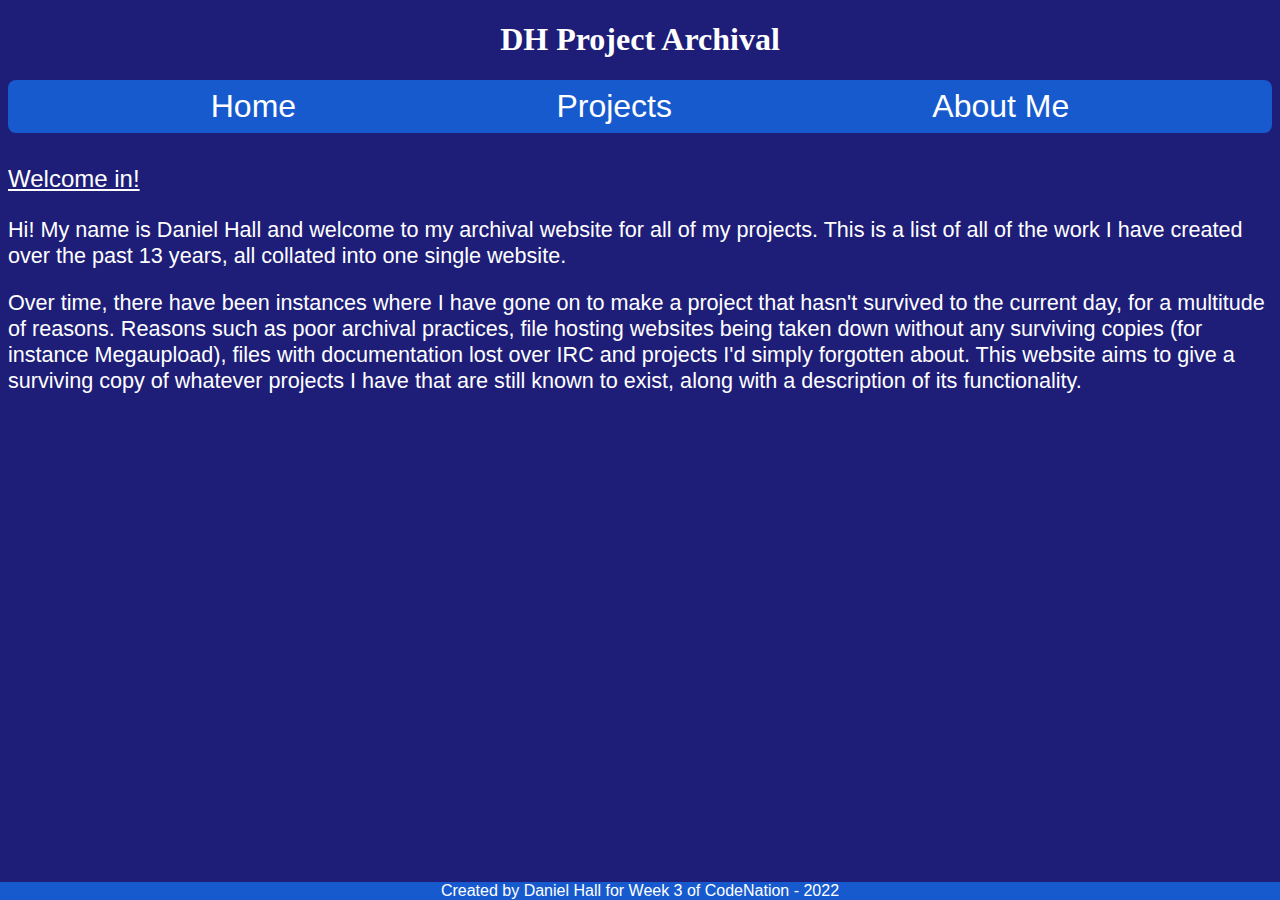
<file: index.html>
<!DOCTYPE html>
<html lang="en">
<head>
    <meta charset="UTF-8">
    <meta name="viewport" content="width=device-width, initial-scale=1.0">
    <link rel="stylesheet" href="css/main.css">
    <title>Index Page</title>
</head>
<body>
    <div>
        <h1 id="pageheader">DH Project Archival</h1>
    </div>
    <div>
        <nav>
            <a href="index.html">Home</a>
            <a href="projects.html">Projects</a>
            <a href="aboutme.html">About Me</a>

        </nav>
    </div>
    <div>
        <p id="welcomein">Welcome in!</p>
    </div>
    <div class="whitetext">
        <p>
            Hi! My name is Daniel Hall and welcome to my archival website for all of my projects. This is a list of all of the
            work I have created over the past 13 years, all collated into one single website.
        </p>
        <p>
            Over time, there have been instances where I have gone on to make a project that hasn't survived to the current day,
            for a multitude of reasons. Reasons such as poor archival practices, file hosting websites being taken down
            without any surviving copies (for instance Megaupload), files with documentation lost over IRC and projects I'd
            simply forgotten about. This website aims to give a surviving copy of whatever projects I have that are still known
            to exist, along with a description of its functionality.
        </p>
    </div>
    <div>
        <footer>Created by Daniel Hall for Week 3 of CodeNation - 2022</footer>
    </div>
</body>
</html>
</file>
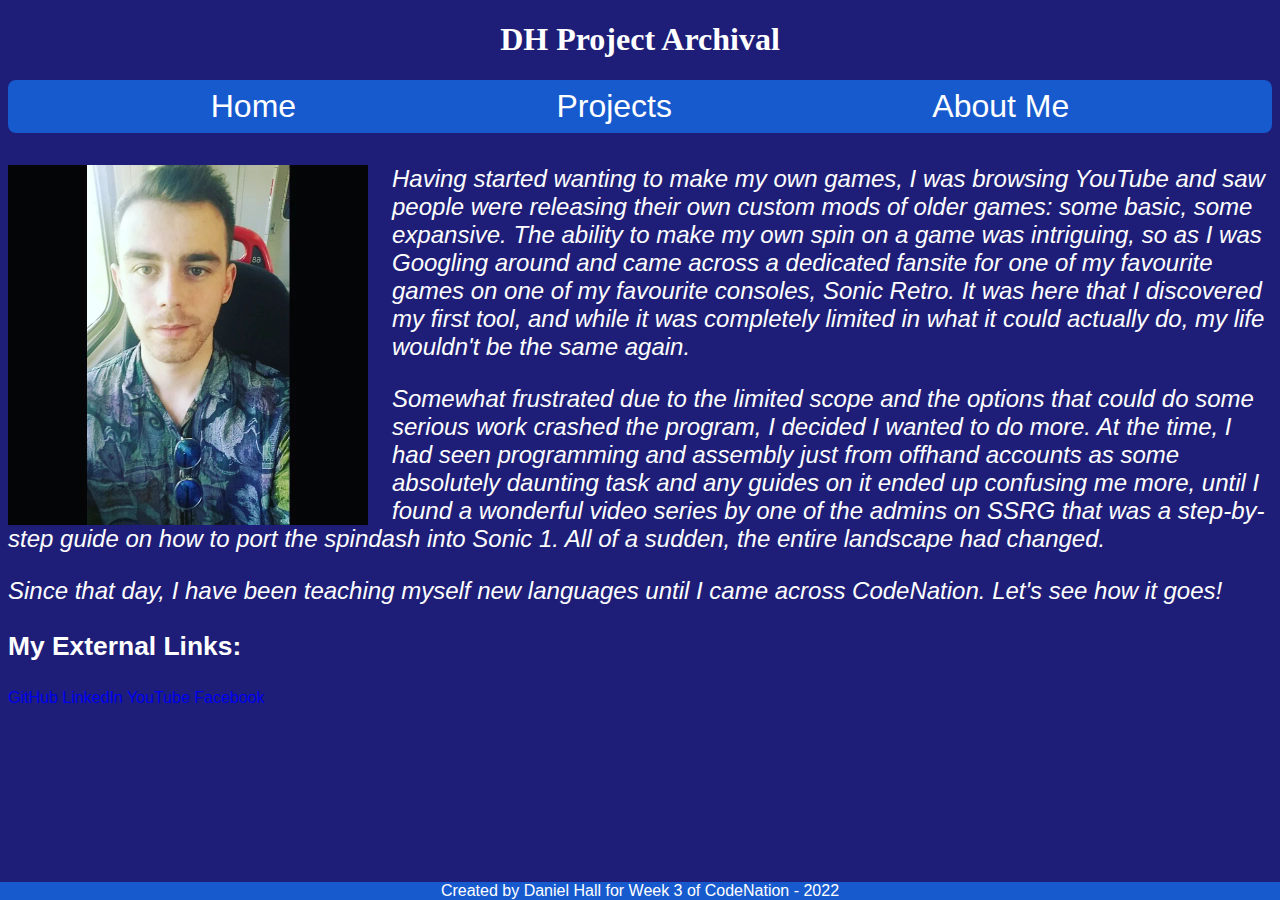
<file: aboutme.html>
<!DOCTYPE html>
<html lang="en">
<head>
    <meta charset="UTF-8">
    <meta name="viewport" content="width=device-width, initial-scale=1.0">
    <link rel="stylesheet" href="css/main.css">
    <title>Projects</title>
</head>
<body>
    <div>
        <h1 id="pageheader">DH Project Archival</h1>
    </div>
    <div>
        <nav>
            <a href="index.html">Home</a>
            <a href="projects.html">Projects</a>
            <a href="aboutme.html">About Me</a>

        </nav>
    </div>
    
    <div id="aboutmeparagraph">
        <img src="danpic.jpeg" alt="DH Profile Picture" width="360" height="360">
        <p>
            Having started wanting to make my own games, I was browsing YouTube and saw people were releasing their own custom
            mods of older games: some basic, some expansive. The ability to make my own spin on a game was intriguing, so as I
            was Googling around and came across a dedicated fansite for one of my favourite games on one of my favourite
            consoles, Sonic Retro. It was here that I discovered my first tool, and while it was completely limited in what it
            could actually do, my life wouldn't be the same again.
        </p>
        <p>
            Somewhat frustrated due to the limited scope and the options that could do some serious work crashed the
            program, I decided I wanted to do more. At the time, I had seen programming and assembly just from offhand
            accounts as some absolutely daunting task and any guides on it ended up confusing me more, until I found a wonderful
            video series by one of the admins on SSRG that was a step-by-step guide on how to port the spindash into Sonic 1.
            All of a sudden, the entire landscape had changed.
        </p>
        <p>
            Since that day, I have been teaching myself new languages until I came across CodeNation. Let's see how it goes!
        </p>
    </div>
    <div>
        <p class="boldheading">
            My External Links:
        </p>
        <p>
            <a href="http://github.com/Dandaman955">GitHub</a>
            <a href="http://linkedin.com/in/daniel-hall-779b80243/">LinkedIn</a> <!-- Decide how you want to list these.-->
            <a href="https://www.youtube.com/channel/UCgg78qfQ8iqCobWogipYS0A">YouTube</a>
            <a href="https://www.facebook.com/daniel.hall.7355/">Facebook</a>
        </p>
    </div>



    <div>
        <footer>Created by Daniel Hall for Week 3 of CodeNation - 2022</footer>
    </div>
</body>
</html>
</file>
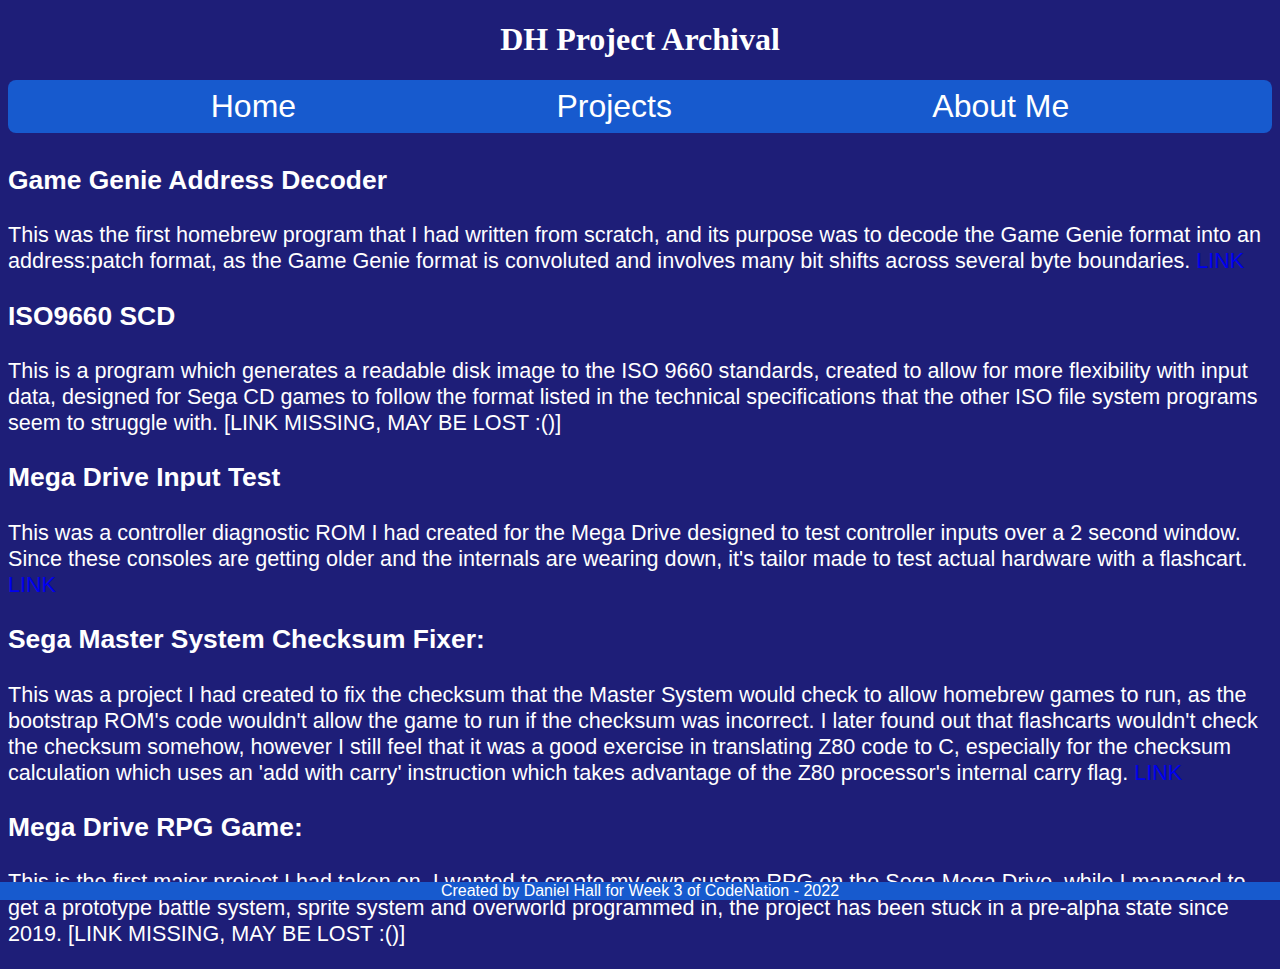
<file: projects.html>
<!DOCTYPE html>
<html lang="en">
<head>
    <meta charset="UTF-8">
    <meta name="viewport" content="width=device-width, initial-scale=1.0">
    <link rel="stylesheet" href="css/main.css">
    <title>Projects</title>
</head>
<body>
    <div>
        <h1 id="pageheader">DH Project Archival</h1>
    </div>
    <div>
        <nav>
            <a href="index.html">Home</a>
            <a href="projects.html">Projects</a>
            <a href="aboutme.html">About Me</a>

        </nav>
    </div>
    <div>
        <p class="boldheading">Game Genie Address Decoder</p>
        <p class="whitetext">This was the first homebrew program that I had written from scratch, and its purpose was to decode the
            Game Genie format into an address:patch format, as the Game Genie format is convoluted and involves many bit shifts
            across several byte boundaries. <a href="https://www.dropbox.com/s/r6tux07hmrnx2c5/GGATT.rar?dl=0">LINK</a>
        </p>
        <p class="boldheading">ISO9660 SCD</p>
        <p class="whitetext">This is a program which generates a readable disk image to the ISO 9660 standards, created to allow for
            more flexibility with input data, designed for Sega CD games to follow the format listed in the technical specifications
            that the other ISO file system programs seem to struggle with. [LINK MISSING, MAY BE LOST :()]

        </p>
        <p class="boldheading">Mega Drive Input Test</p>
        <p class="whitetext">This was a controller diagnostic ROM I had created for the Mega Drive designed to test controller
            inputs over a 2 second window. Since these consoles are getting older and the internals are wearing down, it's tailor
            made to test actual hardware with a flashcart. <a href="https://www.dropbox.com/s/5l4zzhp59my53w3/ROM.bin?dl=0">LINK</a>
        </p>
        <p class="boldheading">Sega Master System Checksum Fixer:</p>
        <p class="whitetext">This was a project I had created to fix the checksum that the Master System would check to allow
            homebrew games to run, as the bootstrap ROM's code wouldn't allow the game to run if the checksum was incorrect.
            I later found out that flashcarts wouldn't check the checksum somehow, however I still feel that it was a good
            exercise in translating Z80 code to C, especially for the checksum calculation which uses an 'add with carry'
            instruction which takes advantage of the Z80 processor's internal carry flag. <a href="https://github.com/Dandaman955/MSChecksumFixer">LINK</a>
        </p>
        <p class="boldheading">Mega Drive RPG Game:</p>
        <p class="whitetext">This is the first major project I had taken on, I wanted to create my own custom RPG on the Sega Mega
            Drive, while I managed to get a prototype battle system, sprite system and overworld programmed in, the project has been
            stuck in a pre-alpha state since 2019. [LINK MISSING, MAY BE LOST :()]
        </p>
    </div>
    <div>
        <footer>Created by Daniel Hall for Week 3 of CodeNation - 2022</footer>
    </div>
</body>
</html>
</file>
<file: css/main.css>
* {
    background-color: rgb(30, 30, 120);
    font-family: Arial, Helvetica, sans-serif;
}

nav {
    display: flex;
    font-size: 2em;
    padding: 0em;
    border-radius: 0.25em;
    margin: 0em;
    margin-bottom: 1em;
    background-color: rgb(23, 90, 206);
    justify-content: space-evenly;
}

img {
    float: left;
    margin-right: 1em;
}

nav a {
    background-color: rgb(23, 90, 206);
    color: white;
    text-decoration: none;
    padding: 0.25em 1.8em;
}

nav a:hover {
    background-color: #0a7ee4;
    border-radius: 0.25em;
    transition: 0.5s;
}

#pageheader {
    font-weight: bold;
    font-family:'Times New Roman', Times, serif;
    text-align:center;
    color: #FFFFFF;
}

p a {
    text-decoration: none;
}

#welcomein {
    font-size: 1.5em;
    text-decoration-line: underline;
    color: #FFFFFF;   
}

#aboutmeparagraph {
    font-size: 1.5em;
    font-style: italic;
    color: #FFFFFF;
}

.boldheading {
    font-size: 1.65em;
    font-weight: bold;
    color: #FFFFFF;
}

.whitetext {
    font-size: 1.35em;
    color: #FFFFFF;
}

footer {
    position: fixed;
    text-align: center;
    bottom: 0;
    left: 0;
    background-color: rgb(23, 90, 206);
    color: white;
    text-decoration: none;
    width: 100%;
}
</file>
